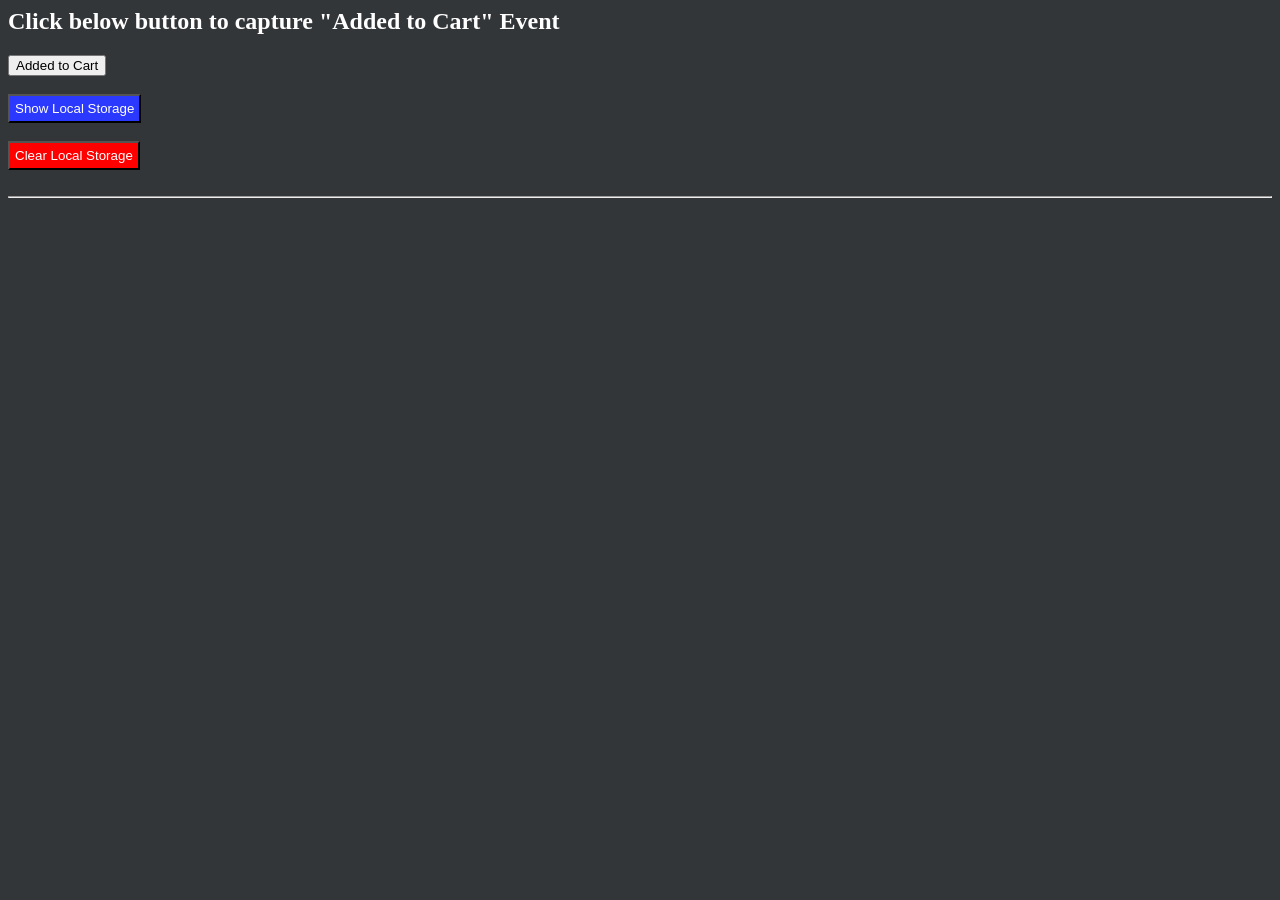
<file: AddToCart.html>
<!-- Login.html -->
<h2>Click below button to capture "Added to Cart" Event</h2>


<body>
<body>
<script type="text/javascript">
    function pushprofile() {
        var id = makeid(5);
        clevertap.profile.push({
            Site: {
                Name: "User " + id, // User's name
                Email: id + "@clevertap.com", // User's email
                Phone: "+917710004770", // User's phone with country code
                Gender: "aasd", // Can be either M or F
                Employed: "Y", // Can be either Y or N
                Education: "Graduate", // Can be either School, College or Graduate
                Married: "Y", // Can be either Y or N
                DOB: $WZRK_WR.setDate(20150501), // Set date in format yyyymmdd
                Language: "Deutsche",
                "MSG-email": true, // Disable email notifications
                "MSG-push": true, // Enable push notifications
                "MSG-sms": true // Enable sms notifications
            }
        });
        console.log("pushprofile successful");
    }

    function pushbid() {
        clevertap.event.push("Place Bid");
        console.log("place bid");
    }

    function pushcharged() {
        clevertap.event.push("Charged", {
            "Product name": "Casio Chronograph Watch",
            ts: new Date()
        });
        console.log("push charged");
    }

    function pushProductSearched() {
        clevertap.event.push("Product Searched");
        console.log("push Product Searched");
    }

    function pushEventAddToCart() {
        clevertap.event.push("Added to Cart", {
            "Product ID": "pr_57235721c9f9a1",
            "product name": "Lamb Curry Cut1",
            Price: 298,
            Long_1: 6473329386,
            Long_2: 2,
            Currency: "INR"
        });
    }

    function clearLocalStorage() {
        localStorage.clear();
    }

    function makeid(length) {
        var text = "";
        var possible =
            "ABCDEFGHIJKLMNOPQRSTUVWXYZabcdefghijklmnopqrstuvwxyz0123456789";

        for (var i = 0; i < length; i++)
            text += possible.charAt(
                Math.floor(Math.random() * possible.length)
            );

        return text;
    }

    function logout() {
        clevertap.logout();
    }

    function onClickOUL() {
        clevertap.onUserLogin.push({
            Site: {
                Email: `qw${Math.ceil(
                    Math.random() * 10002312
                )}@gmail.com`
                // Email: "799726789@gmail.com"
            }
        });
        getLS();
    }

    function onClickOULSame() {
        let value = document.getElementById("constantOUL").value;
        clevertap.onUserLogin.push({
            Site: {
                // Email: `${Math.ceil(Math.random() * 100012)}@gmail.com`
                Email: `${value}@gmail.com`
            }
        });
        getLS();
    }

    function onClickOULIdentitySame() {
        let value = document.getElementById("constantOULIdentity").value;
        clevertap.onUserLogin.push({
            Site: {
                // Email: `${Math.ceil(Math.random() * 100012)}@gmail.com`
                Identity: `${value}`
            }
        });
        getLS();
    }

    function onClickPP() {
        clevertap.profile.push({
            Site: {
                Email: `as${Math.ceil(
                    Math.random() * 10002320
                )}@gmail.com`
            }
        });
        getLS();
    }

    function onClickPPSame() {
        let value = document.getElementById("constantPP").value;
        clevertap.profile.push({
            Site: {
                Email: `${value}@gmail.com`
            }
        });
    }

    function onClickPPIdentitySame() {
        let value = document.getElementById("constantPPIdentity").value;
        clevertap.profile.push({
            Site: {
                Identity: `${value}`
            }
        });
    }

    function onClickEP() {
        clevertap.event.push("Product Eaten");
        clevertap.event.push("Message Received");
        clevertap.event.push("Message Viewed");
        clevertap.event.push("Product add to cart");
        getLS();
    }

    function pushSelectedEvents() {
        var adc = document.getElementById("adc").checked;
        var ps = document.getElementById("ps").checked;
        var pv = document.getElementById("pv").checked;

        if (!adc && !ps && !pv) {
            alert("Select atleast one event");
            return;
        }
        if (adc) clevertap.event.push("Added to Cart");
        if (ps) clevertap.event.push("Product Sold");
        if (pv) clevertap.event.push("Product Viewed");

        document.getElementById("adc").checked = false;
        document.getElementById("ps").checked = false;
        document.getElementById("pv").checked = false;
        getLS();
    }

    function enablePush() {
        clevertap.notifications.push({
            "titleText": 'Wish to receive push notifications?',
            "bodyText": 'Click Yes to receive push notifications',
            "okButtonText": 'Yes',
            "rejectButtonText": 'No',
            "serviceWorkerPath": '/new_web_sdk_test/clevertap_sw.js'});
    }

    function getLS() {
        var LRU_CACHE = decodeURIComponent(localStorage["WZRK_X"]);
        var WZRK_K = decodeURIComponent(localStorage["WZRK_K"]);
        var WZRK_G = decodeURIComponent(localStorage["WZRK_G"]);
        var WZRK_EV = decodeURIComponent(localStorage["WZRK_EV"]);
        var WZRK_ARP = decodeURIComponent(localStorage["WZRK_ARP"]);

        var data = `<div>WZRK_K: ${WZRK_K}</div><br /><div>WZRK_G: ${WZRK_G}</div><br /><div>LRU_CAHCE: ${LRU_CACHE}</div><br /><div>WZRK_EV: ${WZRK_EV}</div><br /><div>WZRK_ARP: ${WZRK_ARP}</div>`;

        document.getElementById("lsData").innerHTML = data;
    }

    function clearLS() {
        localStorage.clear();
        getLS();
    }

    function getProfile() {
        var customerType = clevertap.profile.getAttribute("Customer type");
        console.log(customerType);
    }
</script>
<link rel="stylesheet" href="style.css" />

<button id="AddToCartPush" onclick="pushEventAddToCart()">
    Added to Cart
</button>
<br>
<br />
<button
        onclick="getLS()"
        style="background: #2b39ff;color: white; padding: 5px"
>
    Show Local Storage
</button>
<br /><br />
<button
        onclick="clearLS()"
        style="background: red;color: white; padding: 5px"
>
    Clear Local Storage
</button>
<br>
<br />
<hr />

        <div id="lsData"></div>
</body>
</file>
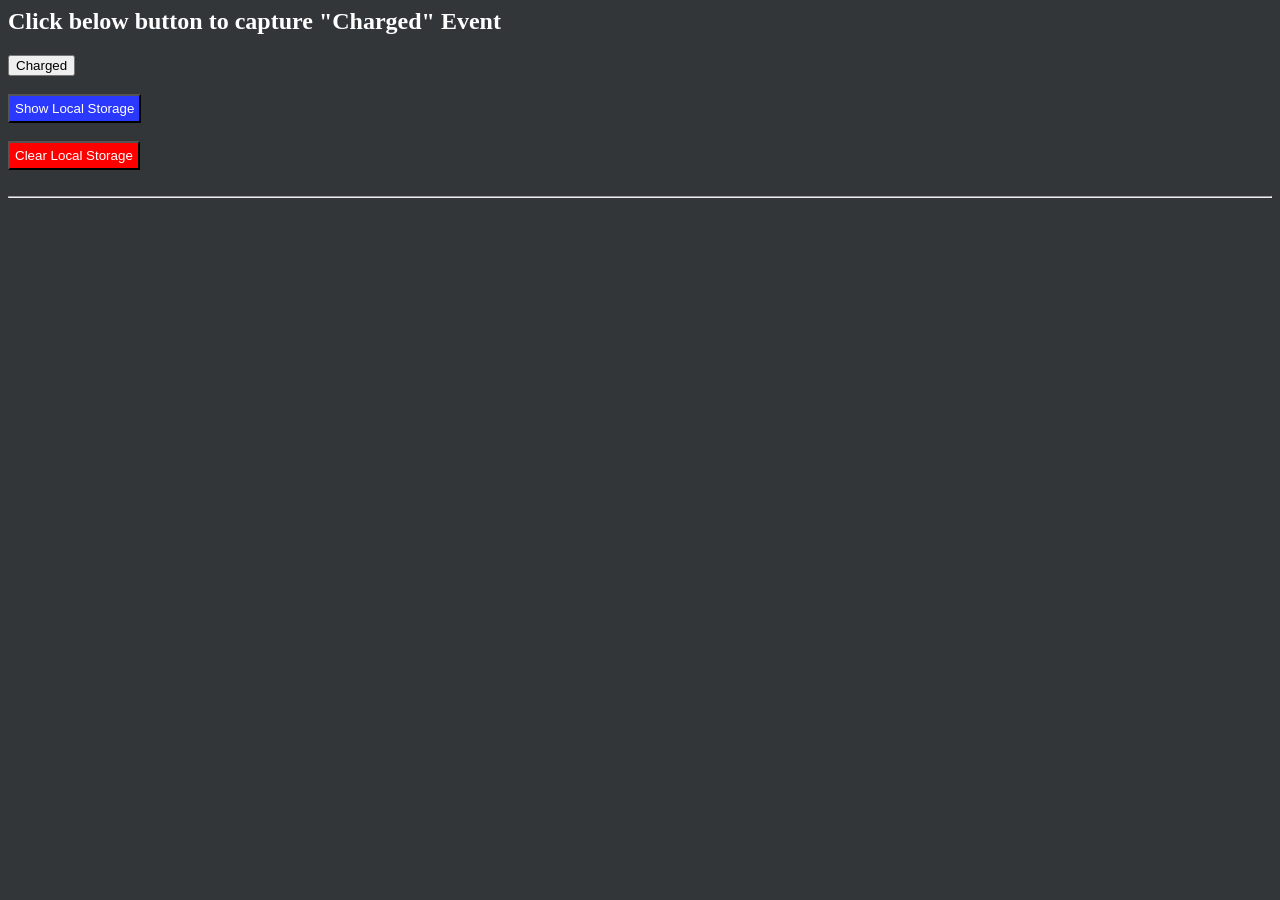
<file: Charged.html>
<!-- Charged.html -->
<h2>Click below button to capture "Charged" Event</h2>


<body>
<body>
<script type="text/javascript">
    function pushprofile() {
        var id = makeid(5);
        clevertap.profile.push({
            Site: {
                Name: "User " + id, // User's name
                Email: id + "@clevertap.com", // User's email
                Phone: "+917710004770", // User's phone with country code
                Gender: "aasd", // Can be either M or F
                Employed: "Y", // Can be either Y or N
                Education: "Graduate", // Can be either School, College or Graduate
                Married: "Y", // Can be either Y or N
                DOB: $WZRK_WR.setDate(20150501), // Set date in format yyyymmdd
                Language: "Deutsche",
                "MSG-email": true, // Disable email notifications
                "MSG-push": true, // Enable push notifications
                "MSG-sms": true // Enable sms notifications
            }
        });
        console.log("pushprofile successful");
    }

    function pushbid() {
        clevertap.event.push("Place Bid");
        console.log("place bid");
    }

    function pushcharged() {
        clevertap.event.push("Charged", {
            "Product name": "Casio Chronograph Watch",
            ts: new Date()
        });
        console.log("push charged");
    }

    function pushProductSearched() {
        clevertap.event.push("Product Searched");
        console.log("push Product Searched");
    }

    function pushEventAddToCart() {
        clevertap.event.push("Added to Cart", {
            "Product ID": "pr_57235721c9f9a1",
            "product name": "Lamb Curry Cut1",
            Price: 298,
            Long_1: 6473329386,
            Long_2: 2,
            Currency: "INR"
        });
    }

    function pushEventCharged() {
        clevertap.event.push("Charged", {
            "Amount": 300,
            "Payment mode": "Credit Card",
            "Charged ID": 24052013,
            "Items": [
                {
                    "Category": "Books",
                    "Book name": "The Millionaire next door",
                    "Quantity": 1
                },
                {
                    "Category": "Books",
                    "Book name": "Achieving inner zen",
                    "Quantity": 1
                },
                {
                    "Category": "Books",
                    "Book name": "Chuck it, let's do it",
                    "Quantity": 5
                }
            ]
        });
    }

    function clearLocalStorage() {
        localStorage.clear();
    }

    function makeid(length) {
        var text = "";
        var possible =
            "ABCDEFGHIJKLMNOPQRSTUVWXYZabcdefghijklmnopqrstuvwxyz0123456789";

        for (var i = 0; i < length; i++)
            text += possible.charAt(
                Math.floor(Math.random() * possible.length)
            );

        return text;
    }

    function logout() {
        clevertap.logout();
    }

    function onClickOUL() {
        clevertap.onUserLogin.push({
            Site: {
                Email: `qw${Math.ceil(
                    Math.random() * 10002312
                )}@gmail.com`
                // Email: "799726789@gmail.com"
            }
        });
        getLS();
    }

    function onClickOULSame() {
        let value = document.getElementById("constantOUL").value;
        clevertap.onUserLogin.push({
            Site: {
                // Email: `${Math.ceil(Math.random() * 100012)}@gmail.com`
                Email: `${value}@gmail.com`
            }
        });
        getLS();
    }

    function onClickOULIdentitySame() {
        let value = document.getElementById("constantOULIdentity").value;
        clevertap.onUserLogin.push({
            Site: {
                // Email: `${Math.ceil(Math.random() * 100012)}@gmail.com`
                Identity: `${value}`
            }
        });
        getLS();
    }

    function onClickPP() {
        clevertap.profile.push({
            Site: {
                Email: `as${Math.ceil(
                    Math.random() * 10002320
                )}@gmail.com`
            }
        });
        getLS();
    }

    function onClickPPSame() {
        let value = document.getElementById("constantPP").value;
        clevertap.profile.push({
            Site: {
                Email: `${value}@gmail.com`
            }
        });
    }

    function onClickPPIdentitySame() {
        let value = document.getElementById("constantPPIdentity").value;
        clevertap.profile.push({
            Site: {
                Identity: `${value}`
            }
        });
    }

    function onClickEP() {
        clevertap.event.push("Product Eaten");
        clevertap.event.push("Message Received");
        clevertap.event.push("Message Viewed");
        clevertap.event.push("Product add to cart");
        getLS();
    }

    function pushSelectedEvents() {
        var adc = document.getElementById("adc").checked;
        var ps = document.getElementById("ps").checked;
        var pv = document.getElementById("pv").checked;

        if (!adc && !ps && !pv) {
            alert("Select atleast one event");
            return;
        }
        if (adc) clevertap.event.push("Added to Cart");
        if (ps) clevertap.event.push("Product Sold");
        if (pv) clevertap.event.push("Product Viewed");

        document.getElementById("adc").checked = false;
        document.getElementById("ps").checked = false;
        document.getElementById("pv").checked = false;
        getLS();
    }

    function enablePush() {
        clevertap.notifications.push({
            "titleText": 'Wish to receive push notifications?',
            "bodyText": 'Click Yes to receive push notifications',
            "okButtonText": 'Yes',
            "rejectButtonText": 'No',
            "serviceWorkerPath": '/new_web_sdk_test/clevertap_sw.js'});
    }

    function getLS() {
        var LRU_CACHE = decodeURIComponent(localStorage["WZRK_X"]);
        var WZRK_K = decodeURIComponent(localStorage["WZRK_K"]);
        var WZRK_G = decodeURIComponent(localStorage["WZRK_G"]);
        var WZRK_EV = decodeURIComponent(localStorage["WZRK_EV"]);
        var WZRK_ARP = decodeURIComponent(localStorage["WZRK_ARP"]);

        var data = `<div>WZRK_K: ${WZRK_K}</div><br /><div>WZRK_G: ${WZRK_G}</div><br /><div>LRU_CAHCE: ${LRU_CACHE}</div><br /><div>WZRK_EV: ${WZRK_EV}</div><br /><div>WZRK_ARP: ${WZRK_ARP}</div>`;

        document.getElementById("lsData").innerHTML = data;
    }

    function clearLS() {
        localStorage.clear();
        getLS();
    }

    function getProfile() {
        var customerType = clevertap.profile.getAttribute("Customer type");
        console.log(customerType);
    }
</script>
<link rel="stylesheet" href="style.css" />

<button id="ChargedPush" onclick="pushcharged()">
    Charged
</button>
<br>
<br />

<button
        onclick="getLS()"
        style="background: #2b39ff;color: white; padding: 5px"
>
    Show Local Storage
</button>
<br /><br />
<button
        onclick="clearLS()"
        style="background: red;color: white; padding: 5px"
>
    Clear Local Storage
</button>
<br>
<br />
    <hr />

        <div id="lsData"></div>
</body>
</file>
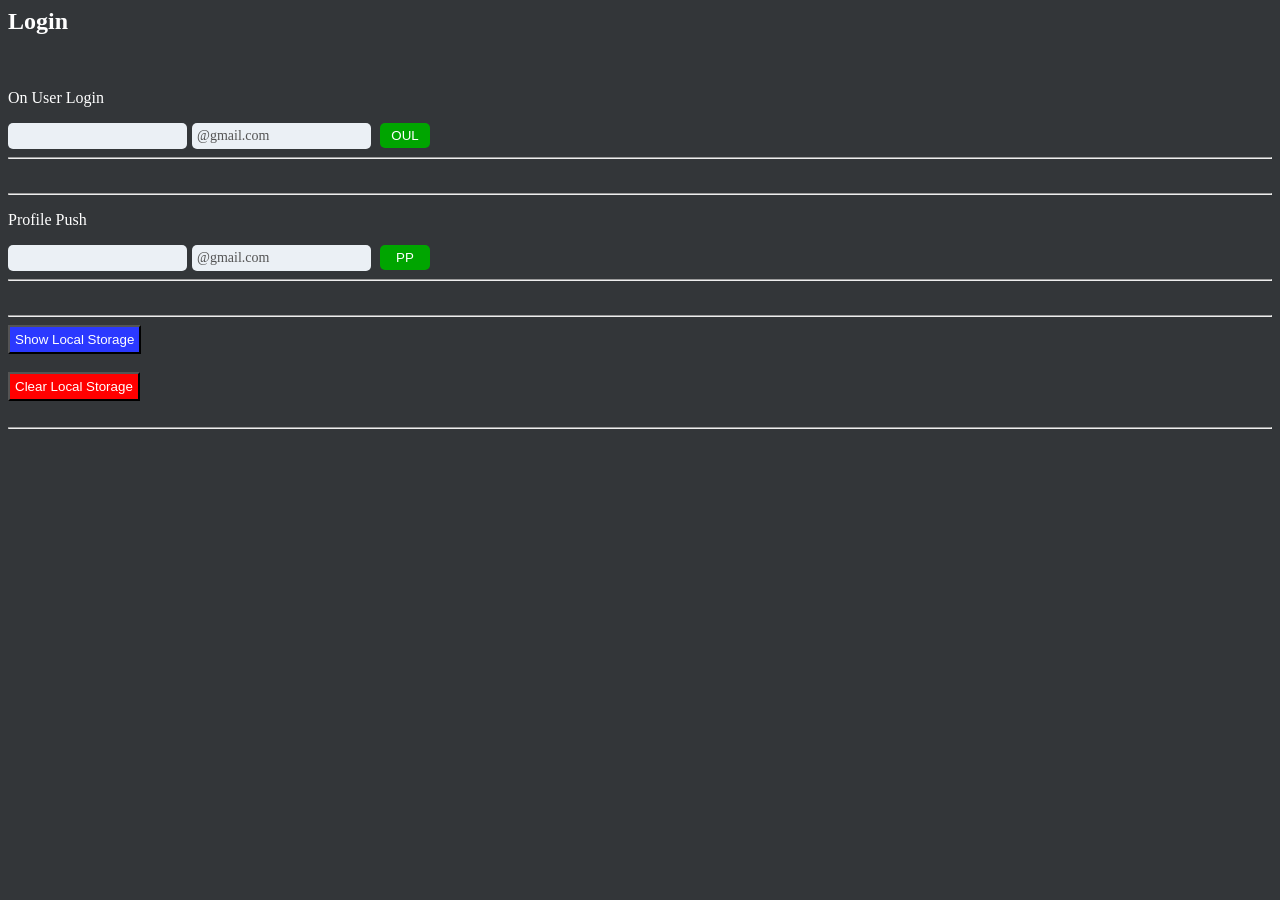
<file: Login.html>
<!-- Login.html -->
<h2>Login</h2>


<body>
<body>
<script type="text/javascript">
    function pushprofile() {
        var id = makeid(5);
        clevertap.profile.push({
            Site: {
                Name: "User " + id, // User's name
                Email: id + "@clevertap.com", // User's email
                Phone: "+917710004770", // User's phone with country code
                Gender: "aasd", // Can be either M or F
                Employed: "Y", // Can be either Y or N
                Education: "Graduate", // Can be either School, College or Graduate
                Married: "Y", // Can be either Y or N
                DOB: $WZRK_WR.setDate(20150501), // Set date in format yyyymmdd
                Language: "Deutsche",
                "MSG-email": true, // Disable email notifications
                "MSG-push": true, // Enable push notifications
                "MSG-sms": true // Enable sms notifications
            }
        });
        console.log("pushprofile successful");
    }

    function pushbid() {
        clevertap.event.push("Place Bid");
        console.log("place bid");
    }

    function pushcharged() {
        clevertap.event.push("Charged", {
            "Product name": "Casio Chronograph Watch",
            ts: new Date()
        });
        console.log("push charged");
    }

    function pushProductSearched() {
        clevertap.event.push("Product Searched");
        console.log("push Product Searched");
    }

    function pushEventAddToCart() {
        clevertap.event.push("Added to Cart", {
            "Product ID": "pr_57235721c9f9a1",
            "product name": "Lamb Curry Cut1",
            Price: 298,
            Long_1: 6473329386,
            Long_2: 2,
            Currency: "INR"
        });
    }

    function clearLocalStorage() {
        localStorage.clear();
    }

    function makeid(length) {
        var text = "";
        var possible =
            "ABCDEFGHIJKLMNOPQRSTUVWXYZabcdefghijklmnopqrstuvwxyz0123456789";

        for (var i = 0; i < length; i++)
            text += possible.charAt(
                Math.floor(Math.random() * possible.length)
            );

        return text;
    }

    function logout() {
        clevertap.logout();
    }

    function onClickOUL() {
        clevertap.onUserLogin.push({
            Site: {
                Email: `qw${Math.ceil(
                    Math.random() * 10002312
                )}@gmail.com`
                // Email: "799726789@gmail.com"
            }
        });
        getLS();
    }

    function onClickOULSame() {
        let value = document.getElementById("constantOUL").value;
        clevertap.onUserLogin.push({
            Site: {
                // Email: `${Math.ceil(Math.random() * 100012)}@gmail.com`
                Email: `${value}@gmail.com`
            }
        });
        getLS();
    }

    function onClickOULIdentitySame() {
        let value = document.getElementById("constantOULIdentity").value;
        clevertap.onUserLogin.push({
            Site: {
                // Email: `${Math.ceil(Math.random() * 100012)}@gmail.com`
                Identity: `${value}`
            }
        });
        getLS();
    }

    function onClickPP() {
        clevertap.profile.push({
            Site: {
                Email: `as${Math.ceil(
                    Math.random() * 10002320
                )}@gmail.com`
            }
        });
        getLS();
    }

    function onClickPPSame() {
        let value = document.getElementById("constantPP").value;
        clevertap.profile.push({
            Site: {
                Email: `${value}@gmail.com`
            }
        });
    }

    function onClickPPIdentitySame() {
        let value = document.getElementById("constantPPIdentity").value;
        clevertap.profile.push({
            Site: {
                Identity: `${value}`
            }
        });
    }

    function onClickEP() {
        clevertap.event.push("Product Eaten");
        clevertap.event.push("Message Received");
        clevertap.event.push("Message Viewed");
        clevertap.event.push("Product add to cart");
        getLS();
    }

    function pushSelectedEvents() {
        var adc = document.getElementById("adc").checked;
        var ps = document.getElementById("ps").checked;
        var pv = document.getElementById("pv").checked;

        if (!adc && !ps && !pv) {
            alert("Select atleast one event");
            return;
        }
        if (adc) clevertap.event.push("Added to Cart");
        if (ps) clevertap.event.push("Product Sold");
        if (pv) clevertap.event.push("Product Viewed");

        document.getElementById("adc").checked = false;
        document.getElementById("ps").checked = false;
        document.getElementById("pv").checked = false;
        getLS();
    }

    function enablePush() {
        clevertap.notifications.push({
            "titleText": 'Wish to receive push notifications?',
            "bodyText": 'Click Yes to receive push notifications',
            "okButtonText": 'Yes',
            "rejectButtonText": 'No',
            "serviceWorkerPath": '/new_web_sdk_test/clevertap_sw.js'});
    }

    function getLS() {
        var LRU_CACHE = decodeURIComponent(localStorage["WZRK_X"]);
        var WZRK_K = decodeURIComponent(localStorage["WZRK_K"]);
        var WZRK_G = decodeURIComponent(localStorage["WZRK_G"]);
        var WZRK_EV = decodeURIComponent(localStorage["WZRK_EV"]);
        var WZRK_ARP = decodeURIComponent(localStorage["WZRK_ARP"]);

        var data = `<div>WZRK_K: ${WZRK_K}</div><br /><div>WZRK_G: ${WZRK_G}</div><br /><div>LRU_CAHCE: ${LRU_CACHE}</div><br /><div>WZRK_EV: ${WZRK_EV}</div><br /><div>WZRK_ARP: ${WZRK_ARP}</div>`;

        document.getElementById("lsData").innerHTML = data;
    }

    function clearLS() {
        localStorage.clear();
        getLS();
    }

    function getProfile() {
        var customerType = clevertap.profile.getAttribute("Customer type");
        console.log(customerType);
    }
</script>
<link rel="stylesheet" href="style.css" />

<br />
<p>On User Login</p>
<input type="text" id="constantOUL" class="textInput" /><input
        type="text"
        disabled
        value="@gmail.com"
        class="textInput"
/>
<button onclick="onClickOULSame()" class="inputBtn">OUL</button>
<br />
<hr />
<br />
<hr />
<p>Profile Push</p>
<input type="text" id="constantPP" class="textInput" /><input
        type="text"
        disabled
        value="@gmail.com"
        class="textInput"
/>
<button onclick="onClickPPSame()" class="inputBtn">PP</button>
<hr />

<br />
   
<hr />
<button
        onclick="getLS()"
        style="background: #2b39ff;color: white; padding: 5px"
>
    Show Local Storage
</button>
<br /><br />
<button
        onclick="clearLS()"
        style="background: red;color: white; padding: 5px"
>
    Clear Local Storage
</button>
<br>
<br />
    <hr />

        <div id="lsData"></div>
</body>
</file>
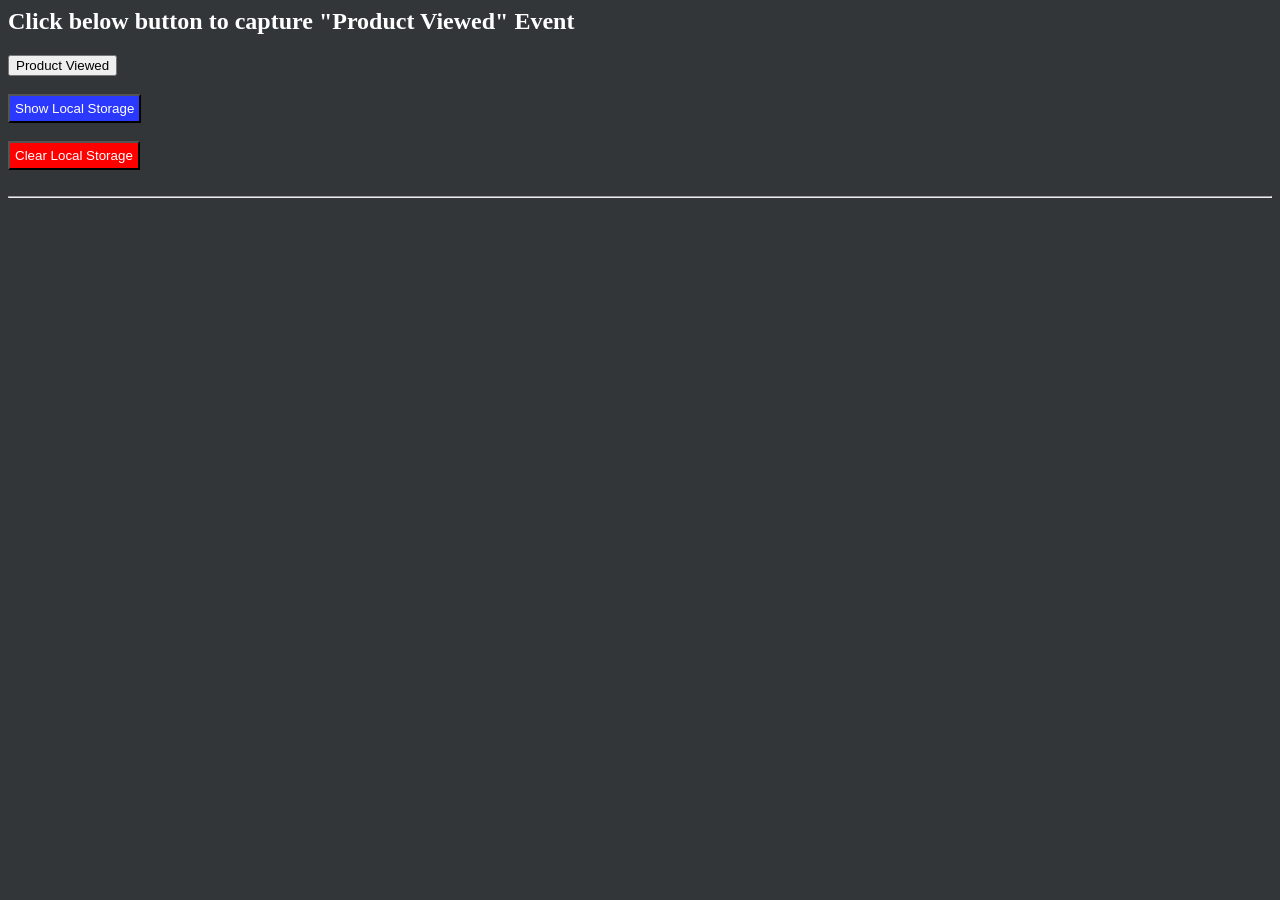
<file: ProductView.html>
<!-- ProductView.html -->
<h2>Click below button to capture "Product Viewed" Event</h2>


<body>
<body>
<script type="text/javascript">
    function pushprofile() {
        var id = makeid(5);
        clevertap.profile.push({
            Site: {
                Name: "User " + id, // User's name
                Email: id + "@clevertap.com", // User's email
                Phone: "+917710004770", // User's phone with country code
                Gender: "aasd", // Can be either M or F
                Employed: "Y", // Can be either Y or N
                Education: "Graduate", // Can be either School, College or Graduate
                Married: "Y", // Can be either Y or N
                DOB: $WZRK_WR.setDate(20150501), // Set date in format yyyymmdd
                Language: "Deutsche",
                "MSG-email": true, // Disable email notifications
                "MSG-push": true, // Enable push notifications
                "MSG-sms": true // Enable sms notifications
            }
        });
        console.log("pushprofile successful");
    }

    function pushbid() {
        clevertap.event.push("Place Bid");
        console.log("place bid");
    }

    function pushcharged() {
        clevertap.event.push("Charged", {
            "Product name": "Casio Chronograph Watch",
            ts: new Date()
        });
        console.log("pushed charged");
    }

    function pushproductviewed() {
        clevertap.event.push("Product Viewed");
    }

    function pushEventAddToCart() {
        clevertap.event.push("Added to Cart", {
            "Product ID": "pr_57235721c9f9a1",
            "product name": "Lamb Curry Cut1",
            Price: 298,
            Long_1: 6473329386,
            Long_2: 2,
            Currency: "INR"
        });
    }

    function pushEventCharged() {
        clevertap.event.push("Charged", {
            "Amount": 300,
            "Payment mode": "Credit Card",
            "Charged ID": 24052013,
            "Items": [
                {
                    "Category": "Books",
                    "Book name": "The Millionaire next door",
                    "Quantity": 1
                },
                {
                    "Category": "Books",
                    "Book name": "Achieving inner zen",
                    "Quantity": 1
                },
                {
                    "Category": "Books",
                    "Book name": "Chuck it, let's do it",
                    "Quantity": 5
                }
            ]
        });
    }

    function clearLocalStorage() {
        localStorage.clear();
    }

    function makeid(length) {
        var text = "";
        var possible =
            "ABCDEFGHIJKLMNOPQRSTUVWXYZabcdefghijklmnopqrstuvwxyz0123456789";

        for (var i = 0; i < length; i++)
            text += possible.charAt(
                Math.floor(Math.random() * possible.length)
            );

        return text;
    }

    function logout() {
        clevertap.logout();
    }

    function onClickOUL() {
        clevertap.onUserLogin.push({
            Site: {
                Email: `qw${Math.ceil(
                    Math.random() * 10002312
                )}@gmail.com`
                // Email: "799726789@gmail.com"
            }
        });
        getLS();
    }

    function onClickOULSame() {
        let value = document.getElementById("constantOUL").value;
        clevertap.onUserLogin.push({
            Site: {
                // Email: `${Math.ceil(Math.random() * 100012)}@gmail.com`
                Email: `${value}@gmail.com`
            }
        });
        getLS();
    }

    function onClickOULIdentitySame() {
        let value = document.getElementById("constantOULIdentity").value;
        clevertap.onUserLogin.push({
            Site: {
                // Email: `${Math.ceil(Math.random() * 100012)}@gmail.com`
                Identity: `${value}`
            }
        });
        getLS();
    }

    function onClickPP() {
        clevertap.profile.push({
            Site: {
                Email: `as${Math.ceil(
                    Math.random() * 10002320
                )}@gmail.com`
            }
        });
        getLS();
    }

    function onClickPPSame() {
        let value = document.getElementById("constantPP").value;
        clevertap.profile.push({
            Site: {
                Email: `${value}@gmail.com`
            }
        });
    }

    function onClickPPIdentitySame() {
        let value = document.getElementById("constantPPIdentity").value;
        clevertap.profile.push({
            Site: {
                Identity: `${value}`
            }
        });
    }

    function onClickEP() {
        clevertap.event.push("Product Eaten");
        clevertap.event.push("Message Received");
        clevertap.event.push("Message Viewed");
        clevertap.event.push("Product add to cart");
        getLS();
    }

    function pushSelectedEvents() {
        var adc = document.getElementById("adc").checked;
        var ps = document.getElementById("ps").checked;
        var pv = document.getElementById("pv").checked;

        if (!adc && !ps && !pv) {
            alert("Select atleast one event");
            return;
        }
        if (adc) clevertap.event.push("Added to Cart");
        if (ps) clevertap.event.push("Product Sold");
        if (pv) clevertap.event.push("Product Viewed");

        document.getElementById("adc").checked = false;
        document.getElementById("ps").checked = false;
        document.getElementById("pv").checked = false;
        getLS();
    }

    function enablePush() {
        clevertap.notifications.push({
            "titleText": 'Wish to receive push notifications?',
            "bodyText": 'Click Yes to receive push notifications',
            "okButtonText": 'Yes',
            "rejectButtonText": 'No',
            "serviceWorkerPath": '/new_web_sdk_test/clevertap_sw.js'});
    }

    function getLS() {
        var LRU_CACHE = decodeURIComponent(localStorage["WZRK_X"]);
        var WZRK_K = decodeURIComponent(localStorage["WZRK_K"]);
        var WZRK_G = decodeURIComponent(localStorage["WZRK_G"]);
        var WZRK_EV = decodeURIComponent(localStorage["WZRK_EV"]);
        var WZRK_ARP = decodeURIComponent(localStorage["WZRK_ARP"]);

        var data = `<div>WZRK_K: ${WZRK_K}</div><br /><div>WZRK_G: ${WZRK_G}</div><br /><div>LRU_CAHCE: ${LRU_CACHE}</div><br /><div>WZRK_EV: ${WZRK_EV}</div><br /><div>WZRK_ARP: ${WZRK_ARP}</div>`;

        document.getElementById("lsData").innerHTML = data;
    }

    function clearLS() {
        localStorage.clear();
        getLS();
    }

    function getProfile() {
        var customerType = clevertap.profile.getAttribute("Customer type");
        console.log(customerType);
    }
</script>
<link rel="stylesheet" href="style.css" />

<button id="ProductViewPush" onclick="pushproductviewed()">
    Product Viewed
</button>
<br>
<br />

<button
        onclick="getLS()"
        style="background: #2b39ff;color: white; padding: 5px"
>
    Show Local Storage
</button>
<br /><br />
<button
        onclick="clearLS()"
        style="background: red;color: white; padding: 5px"
>
    Clear Local Storage
</button>
<br>
<br />
    <hr />

        <div id="lsData"></div>
</body>
</file>
<file: style.css>
body {
    background: rgb(51,54,57);
    color: white;
}

.textInput {
    padding: 5px;
    font-family: "Droid Sans Mono";
    font-size: 14px;
    border-radius: 5px;
    border: none;
    background: #ebf0f5;
    margin-right: 5px;
}

.textInput:focus {
    background: white;
}

.inputBtn {
    color: white;
    background: #00a500;
    border: none;
    border-radius: 5px;
    padding: 5px;
    width: 50px;
    outline: none;
}
</file>
